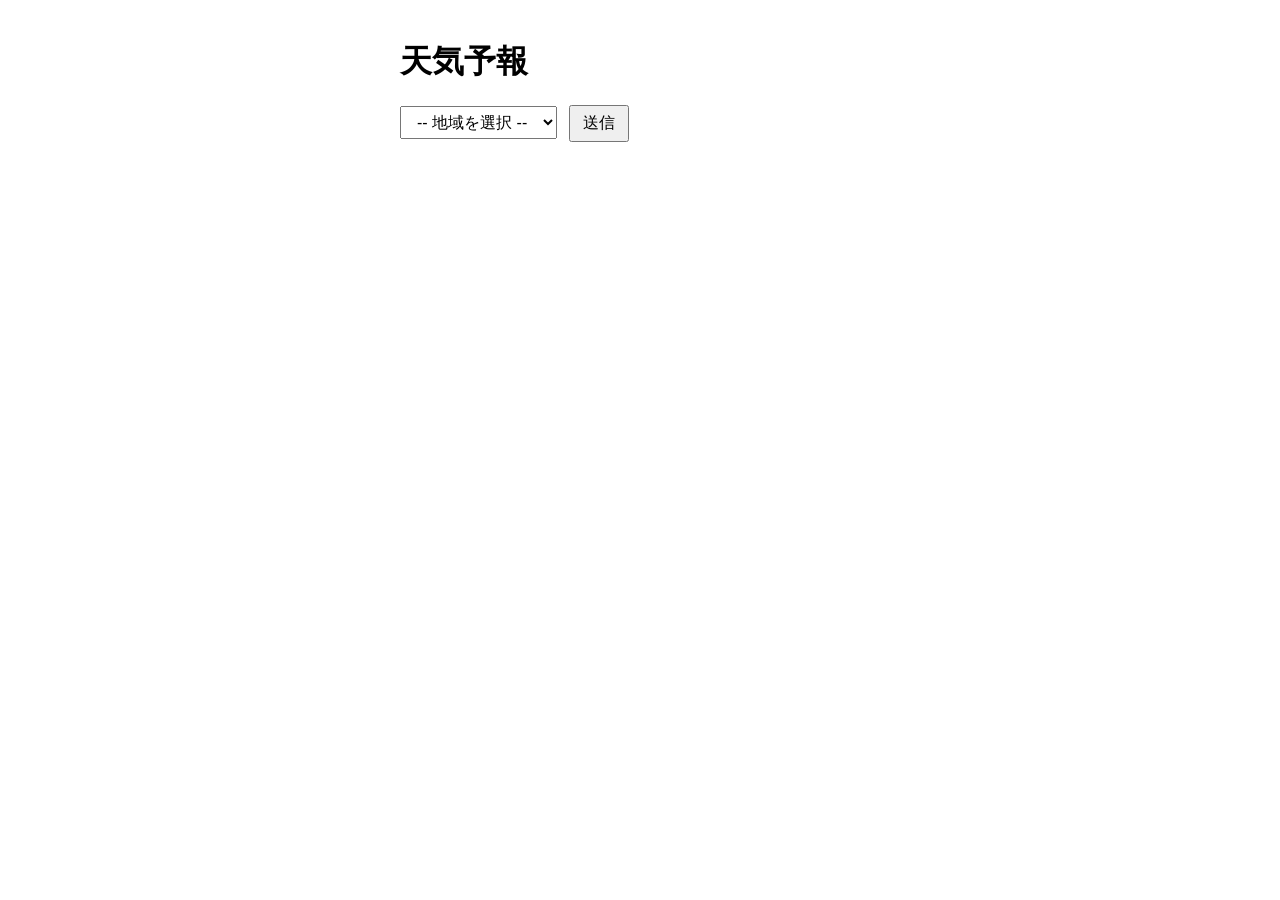
<file: index.html>
<!DOCTYPE html>
<html lang="ja">
<head>
  <meta charset="UTF-8">
  <meta name="viewport" content="width=device-width, initial-scale=1.0">
  <title>天気予報アプリ</title>
  <link rel="stylesheet" href="style.css">
</head>
<body>
  <h1>天気予報</h1>
  <form id="area-form">
    <select id="area" name="area">
      <option value="">-- 地域を選択 --</option>
      <option value="016000">北海道</option>
      <option value="020000">青森</option>
      <option value="030000">岩手</option>
      <option value="040000">宮城</option>
      <option value="050000">秋田</option>
      <option value="060000">山形</option>
      <option value="070000">福島</option>
      <option value="080000">茨城</option>
      <option value="090000">栃木</option>
      <option value="100000">群馬</option>
      <option value="110000">埼玉</option>
      <option value="120000">千葉</option>
      <option value="130000">東京</option>
      <option value="140000">神奈川</option>
      <option value="150000">新潟</option>
      <option value="160000">富山</option>
      <option value="170000">石川</option>
      <option value="180000">福井</option>
      <option value="190000">山梨</option>
      <option value="200000">長野</option>
      <option value="210000">岐阜</option>
      <option value="220000">静岡</option>
      <option value="230000">愛知</option>
      <option value="240000">三重</option>
      <option value="250000">滋賀</option>
      <option value="260000">京都</option>
      <option value="270000">大阪</option>
      <option value="280000">兵庫</option>
      <option value="290000">奈良</option>
      <option value="300000">和歌山</option>
      <option value="310000">鳥取</option>
      <option value="320000">島根</option>
      <option value="330000">岡山</option>
      <option value="340000">広島</option>
      <option value="350000">山口</option>
      <option value="360000">徳島</option>
      <option value="370000">香川</option>
      <option value="380000">愛媛</option>
      <option value="390000">高知</option>
      <option value="400000">福岡</option>
      <option value="410000">佐賀</option>
      <option value="420000">長崎</option>
      <option value="430000">熊本</option>
      <option value="440000">大分</option>
      <option value="450000">宮崎</option>
      <option value="460100">鹿児島</option>
      <option value="471000">沖縄</option>
    </select>
    <button type="submit">送信</button>
  </form>
  <div id="result"></div>
</body>
</html>
</file>
<file: style.css>
body {
  font-family: sans-serif;
  max-width: 480px;
  margin: 40px auto;
  padding: 0 16px;
}

select, button {
  font-size: 16px;
  padding: 6px 12px;
  margin-right: 8px;
}

#result {
  margin-top: 20px;
}
</file>
